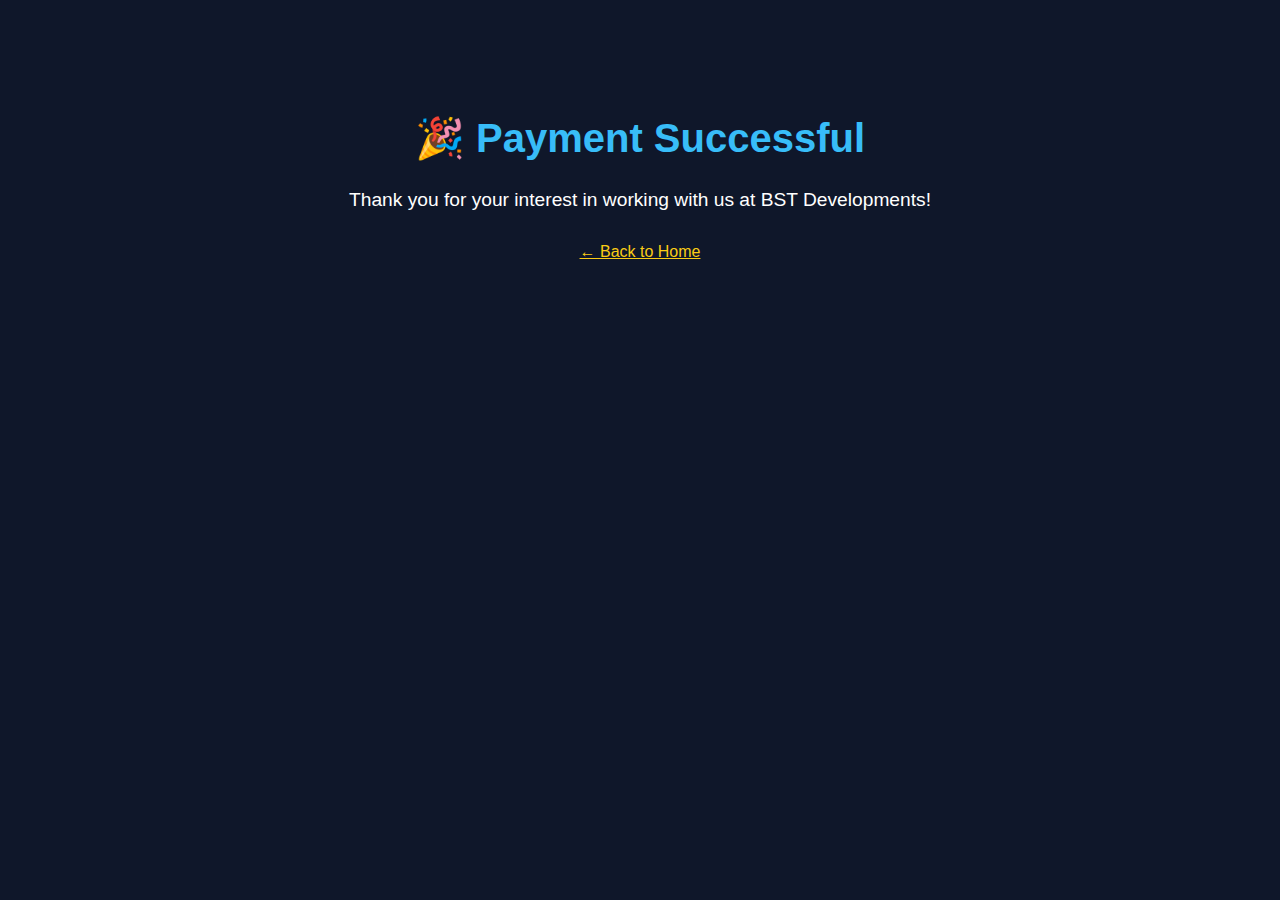
<file: typ.html>
<!DOCTYPE html>
<html lang="en">
<head>
  <meta charset="UTF-8">
  <title>Thank You | BST Developments</title>
  <style>
    body {
      background: #0f172a;
      color: #fff;
      font-family: 'Segoe UI', sans-serif;
      text-align: center;
      padding: 5rem 1rem;
    }
    h1 { color: #38bdf8; font-size: 2.5rem; }
    p { font-size: 1.2rem; }
    a { color: #facc15; display: block; margin-top: 2rem; font-size: 1rem; }
  </style>
</head>
<body>
  <h1>🎉 Payment Successful</h1>
  <p>Thank you for your interest in working with us at BST Developments!</p>
  <a href="index.html">← Back to Home</a>
</body>
</html>
</file>
